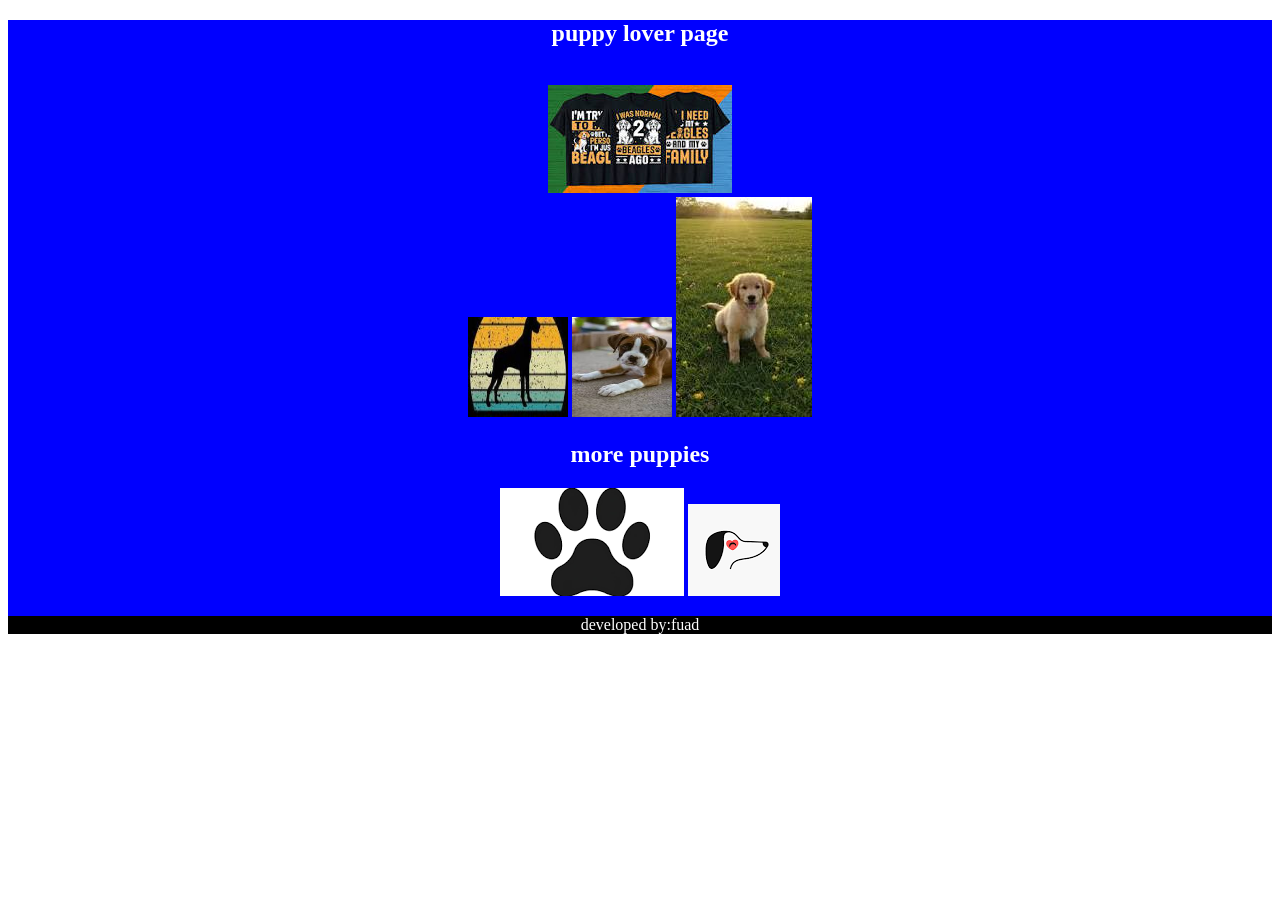
<file: Html/lages man.html>
<!DOCTYPE html>
<html lang="en">
<head>
    <meta charset="UTF-8">
    <meta name="viewport" content="width=device-width, initial-scale=1.0">
    <title>puppy lovers </title>

  
</head>
<body>
    <style>
      
        .myheader{
            text-align: center;
            color: white;
        }
        .blueBG{
            background-color: blue;
        }
        .p{
            text-align: center;
        }
        .black{
            background-color: black;
            color: white;
        }
    </style>
    <section>
    <header class="myheader blueBG">
        <div>
    <h1>puppy lover page</h1><br>
        <img src="../Html/images/images (2).jpg" alt="">
       </div> 
       <div>
        <img src="../Html/images/images (3).jpg" alt="hdscmf" width="100" height="100">
        <img src="../Html/images/images (4).jpg" alt="jhd" height="100" width="100">
        <img src="../Html/images/images.jpg" alt="">
       </div>
       <div>
        <h1>more puppies</h1>
       </div>
       <div>
        <img src="../Html/images/images.png" alt="">
        <img src="../Html/images/download.png" alt="">
       </div>
       <div class="p black">
        <footer>
            <p>developed by:fuad</p>
        </footer>
       </div>
    </section>
    </header>
   
</body>
</html>
</file>
